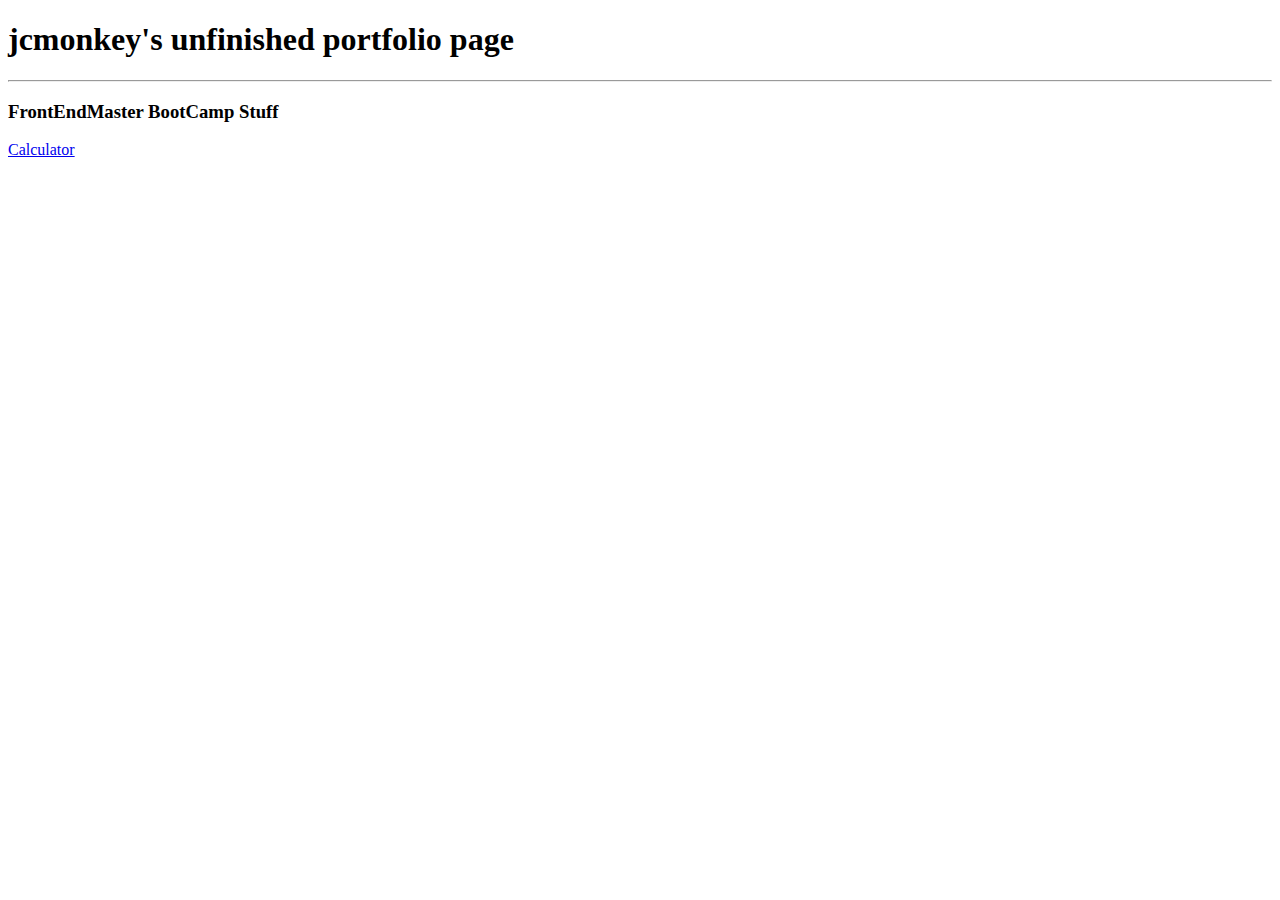
<file: index.html>
<!DOCTYPE html>
<html lang="en">
<head>
    <meta charset="UTF-8">
    <meta http-equiv="X-UA-Compatible" content="IE=edge">
    <meta name="viewport" content="width=device-width, initial-scale=1.0">
    <title>jcmonkey.github.io</title>
</head>
<body>
    <div class="main-container">
        <h1>jcmonkey's unfinished portfolio page</h1>
        <hr>
        <h3>FrontEndMaster BootCamp Stuff</h3>
        <a href="calculator/calculator.html">Calculator</a>
    </div>
</body>
</html>
</file>
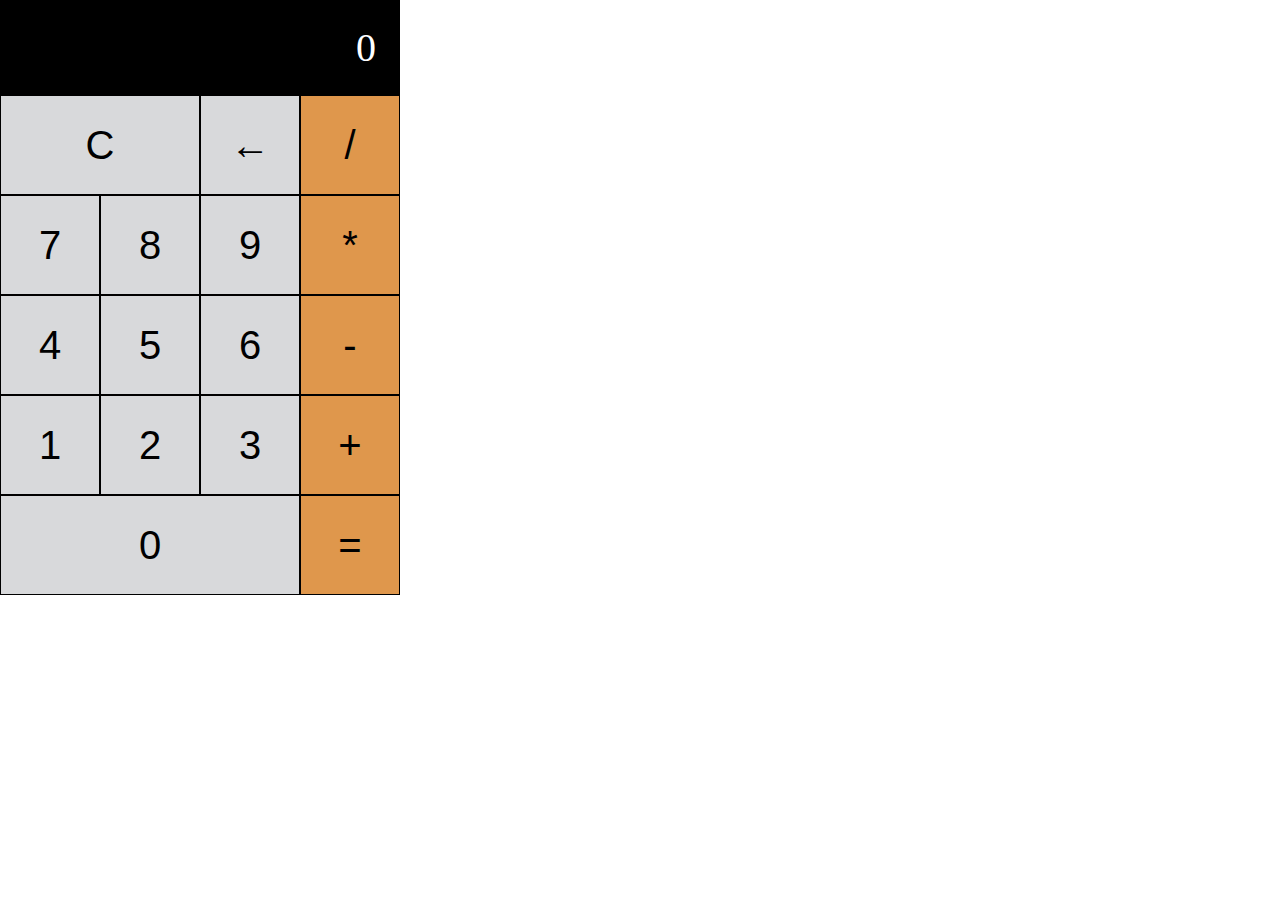
<file: calculator.html>
<!DOCTYPE html>
<html lang="en">
<head>
    <meta charset="UTF-8">
    <title>Calculator</title>
    <link rel="stylesheet" href="css/calculator.css">
</head>
<body>
    <div class="wrapper">
        <section class="screen">
            <div class="screen-value" id="calc-value">0</div>
        </section>
    
        <section class="calc-buttons">
            <div class="btn-row">
                <button class="btn double" id="c-btn">C</button>
                <button class="btn" id="arrow">&larr;</button>
                <button class="btn func-btn" id="divide">/</button>
            </div>
            <div class="btn-row">
                <button class="btn" id="seven">7</button>
                <button class="btn" id="eight">8</button>
                <button class="btn" id="nine">9</button>
                <button class="btn func-btn" id="times">*</button>
            </div>
            <div class="btn-row">
                <button class="btn" id="four">4</button>
                <button class="btn" id="five">5</button>
                <button class="btn" id="six">6</button>
                <button class="btn func-btn" id="minus">-</button>
            </div>
            <div class="btn-row">
                <button class="btn" id="one">1</button>
                <button class="btn" id="two">2</button>
                <button class="btn" id="three">3</button>
                <button class="btn func-btn" id="plus">+</button>
            </div>
            <div class="btn-row">
                <button class="btn tripple" id="zero">0</button>
                <button class="btn func-btn" id="equals">=</button>
            </div>

        </section>
    </div>

    <script src="calculator.js"></script>
</body>
</html>
</file>
<file: css/calculator.css>
html {
    box-sizing: border-box;
}
*, *:before, *:after {
    box-sizing: inherit;
}
body {
  padding: 0;
  margin: 0;
  font-size: 40px;
}
.wrapper {
    width: 400px;
}

.screen {
    display:flex;
    flex-flow: row nowrap;
    justify-content: flex-end;
    background-color: black;
    color: white;
    padding-right: 1.5rem;
    padding-top: 1.5rem;
    padding-bottom: 1.5rem;
}

.cal-buttons {
    background-color: black;
}
.btn-row {
    display: flex;
    flex-flow: row nowrap;

}

.btn {
    flex-basis: 25%;
    height: 100px;
    font-size: 40px;
    background-color: #d8d9db;
    border: 1px solid black;
}

.btn:hover {
    background-color: #ebebeb;
}

.btn:active {
    background-color: #bbbcbe;
}

.func-btn {
    background-color: #df974c;
}

.func-btn:hover {
    background-color: #dfb07e;
}

.func-btn:active {
    background-color: #dd8d37;
}

.double {
    flex-basis: 50%;
}

.tripple {
    flex-basis: 75%;
}
</file>
